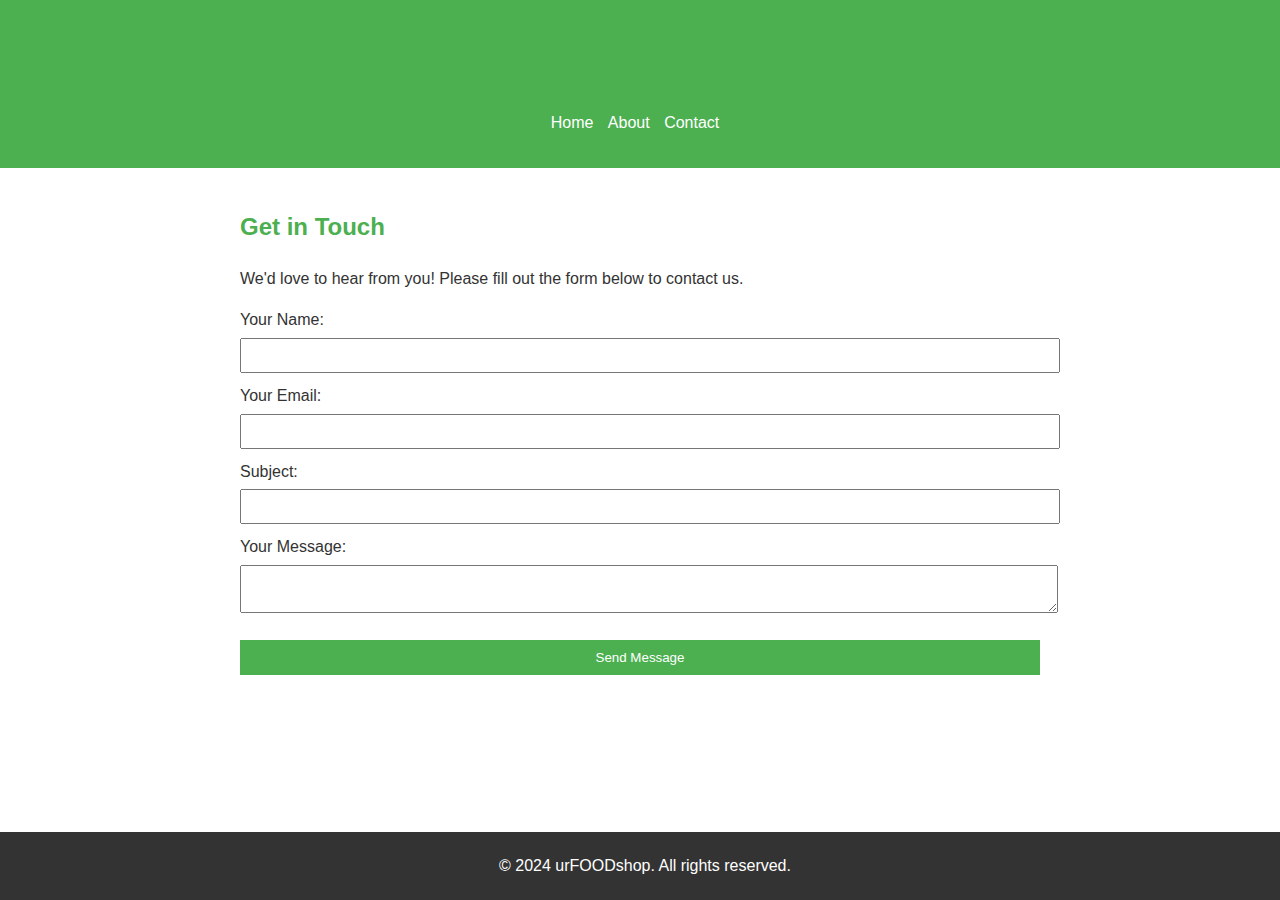
<file: static/contact.html>
<!DOCTYPE html>
<html lang="en">
<head>
    <meta charset="UTF-8">
    <meta name="viewport" content="width=device-width, initial-scale=1.0">
    <title>urFOODshop - Contact Us</title>
    <link rel="stylesheet" href="/static/css/styles.css" />
</head>
<body>
    <header>
        <h1>Contact urFOODshop</h1>
        <nav>
            <ul>
                <li><a href="index.html">Home</a></li>
                <li><a href="about.html">About</a></li>
                <li><a href="contact.html">Contact</a></li>
            </ul>
        </nav>
    </header>
    <main>
        <h2>Get in Touch</h2>
        <p>We'd love to hear from you! Please fill out the form below to contact us.</p>
        <form id="contact-form" method="POST" action="/submit-form">
            <label for="name">Your Name: <input id="name" name="name" type="text" required /></label>
            <label for="email">Your Email: <input id="email" name="email" type="email" required /></label>
            <label for="subject">Subject: <input id="subject" name="subject" type="text" required /></label>
            <label for="message">Your Message: <textarea id="message" name="message" required></textarea></label>
            <button type="submit">Send Message</button>
        </form>
    </main>
    <footer>
        <p>&copy; 2024 urFOODshop. All rights reserved.</p>
    </footer>
    <script src="/static/js/script.js"></script>
</body>
</html>
</file>
<file: static/css/styles.css>
/* Global Styles */
body {
    font-family: Arial, sans-serif;
    line-height: 1.6;
    margin: 0;
    padding: 0;
    color: #333;
}

header {
    background-color: #4CAF50;
    color: white;
    text-align: center;
    padding: 1rem;
}

nav ul {
    list-style-type: none;
    padding: 0;
}

nav ul li {
    display: inline;
    margin-right: 10px;
}

nav ul li a {
    color: white;
    text-decoration: none;
}

main {
    padding: 20px;
    max-width: 800px;
    margin: 0 auto;
}

h1, h2, h3 {
    color: #4CAF50;
}

/* Home Page Styles */
.food-item {
    border: 1px solid #ddd;
    padding: 10px;
    margin-bottom: 20px;
}

.food-item img {
    max-width: 100%;
    height: auto;
}

/* About Page Styles */
.team-member {
    display: inline-block;
    margin: 10px;
    text-align: center;
}

.team-member img {
    width: 150px;
    height: 150px;
    border-radius: 50%;
}

/* Contact Page Styles */
form {
    display: flex;
    flex-direction: column;
}

label {
    margin-bottom: 10px;
}

input, textarea {
    width: 100%;
    padding: 8px;
    margin-top: 5px;
}

button {
    background-color: #4CAF50;
    color: white;
    padding: 10px 15px;
    border: none;
    cursor: pointer;
    margin-top: 10px;
}

button:hover {
    background-color: #45a049;
}

footer {
    background-color: #333;
    color: white;
    text-align: center;
    padding: 5px;
    position: fixed;
    bottom: 0;
    width: 100%;
    height: auto;
}
</file>
